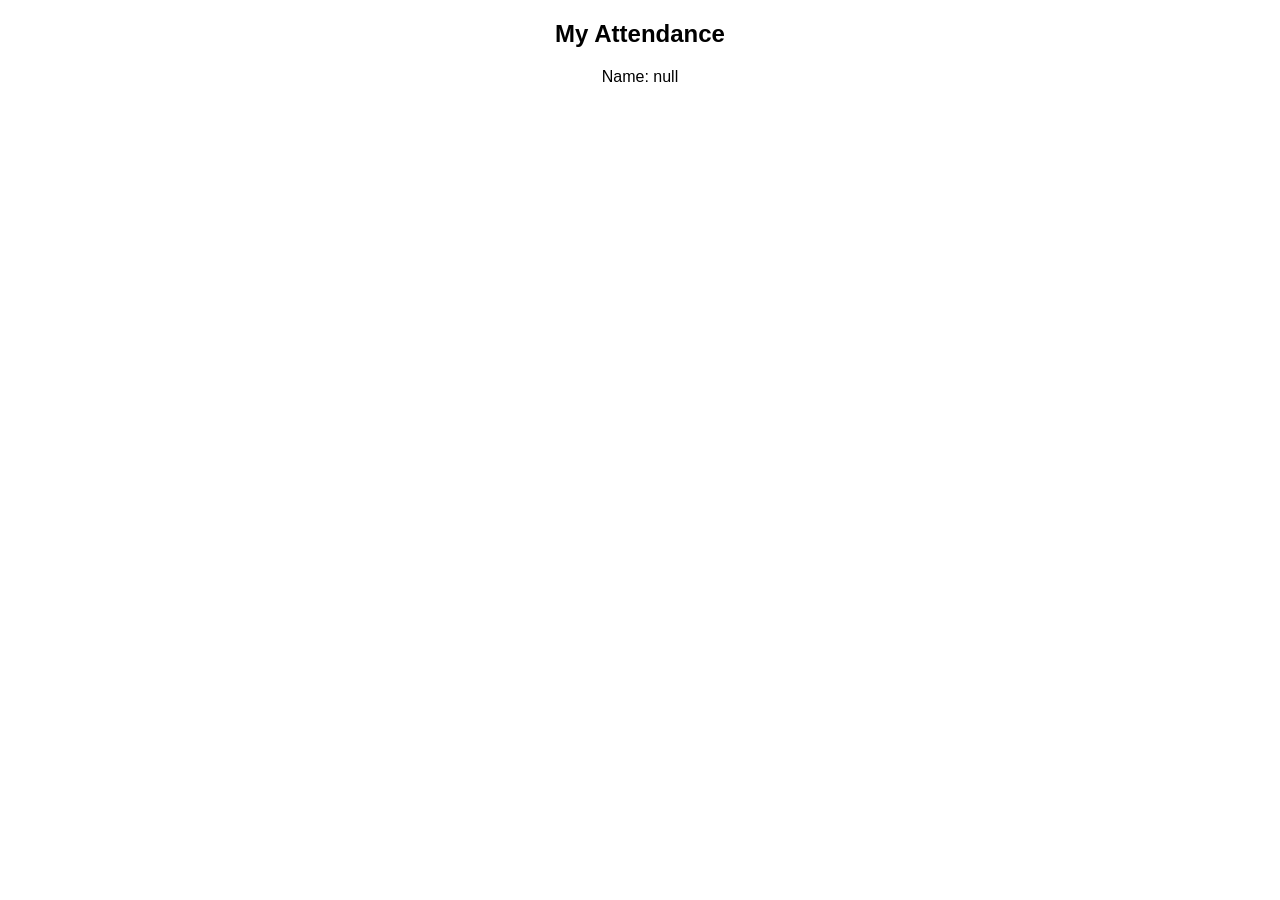
<file: view.html>
<!DOCTYPE html>
<html>
<head>
  <title>My Attendance</title>
  <style>
    body { font-family: Arial; text-align: center; }
    table { margin: auto; border-collapse: collapse; }
    td, th { border: 1px solid #000; padding: 10px; }
    .P { background: #9cff9c; }
    .A { background: #ff9c9c; }
  </style>
</head>
<body>

<h2>My Attendance</h2>
<p id="person"></p>

<table id="calendar"></table>

<script>
const API = "https://script.google.com/macros/s/AKfycbw5Z7WML1sgnU7zU_Rj0CzPNJ2VuELtFec6qmE9Q9MEEafEey9t1-zi62JpKTo3TRMXWw/exec";

const params = new URLSearchParams(window.location.search);
const name = params.get("name");

document.getElementById("person").innerText = "Name: " + name;

const today = new Date();
const month = today.toISOString().slice(0,7);

fetch(API + "?name=" + name + "&month=" + month)
  .then(r => r.json())
  .then(days => buildCalendar(days));

function buildCalendar(presentDays) {
  const table = document.getElementById("calendar");
  let row = "<tr>";
  for (let d = 1; d <= 31; d++) {
    const date = month + "-" + String(d).padStart(2,"0");
    const status = presentDays.includes(date) ? "P" : "A";
    row += `<td class="${status}">${d}<br>${status}</td>`;
    if (d % 7 === 0) {
      row += "</tr><tr>";
    }
  }
  row += "</tr>";
  table.innerHTML = row;
}
</script>

</body>
</html>
</file>
